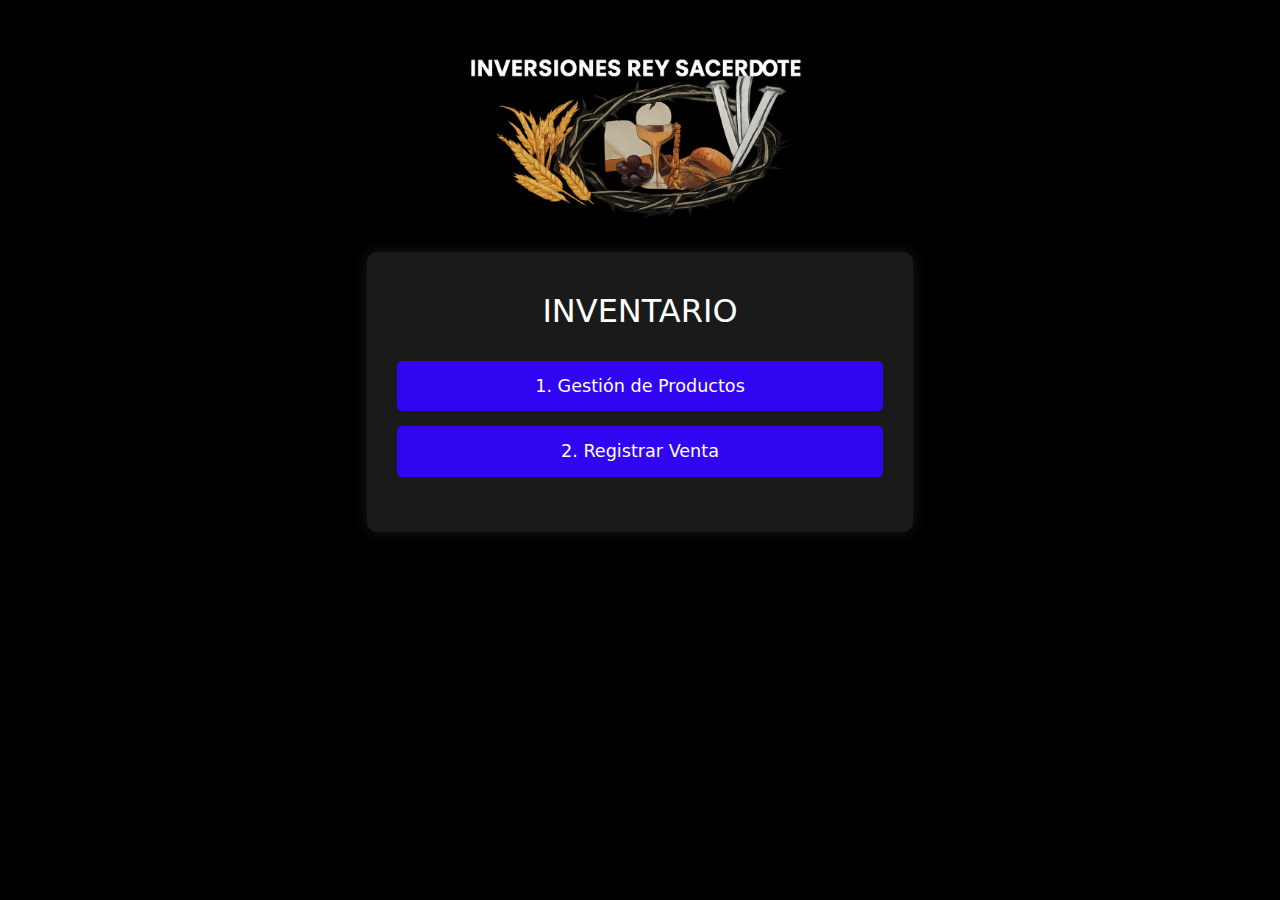
<file: inventario/index.html>
<!DOCTYPE html>
<html lang="es">
<head>
  <meta charset="UTF-8">
  <meta name="viewport" content="width=device-width, initial-scale=1.0">
  <title>Menú Principal - Inventario</title>
  <link href="https://cdn.jsdelivr.net/npm/bootstrap@5.3.0/dist/css/bootstrap.min.css" rel="stylesheet">
  <style>
    body {
      background-color: #000000;
      color: #ffffff;
      min-height: 100vh;
    }
    
    .logo-container {
      margin-top: 50px;
      margin-bottom: 30px;
    }
    
    .menu-container {
      background-color: #1a1a1a;
      border-radius: 10px;
      box-shadow: 0 0 15px rgba(255,255,255,0.1);
      padding: 40px 30px;
      margin-bottom: 50px;
    }

    .menu-title {
      text-align: center;
      margin-bottom: 30px;
      font-size: 2rem;
    }

    .menu-btn {
      width: 100%;
      padding: 12px;
      margin-bottom: 15px;
      background-color: #3105f1;
      color: white;
      border: none;
      border-radius: 5px;
      font-size: 1.1rem;
      transition: all 0.3s ease;
      text-align: center;
      display: block;
      text-decoration: none;
    }

    /* Clase para estado desactivado */
  .menu-btn.disabled {
    background-color: #cccccc; /* Gris */
    color: #666666;
    cursor: not-allowed;
    pointer-events: none; /* Desactiva clics */
  }

    .menu-btn:hover {
      background-color: #041fbd;
      transform: translateY(-2px);
    }
  </style>
</head>
<body>
  <div class="container">
    <!-- Logo -->
    <div class="row">
      <div class="col-12 text-center logo-container">
        <img alt="Logo" src="logo.png" class="img-fluid" height="150px" width="350px">
      </div>
    </div>

    <!-- Menú Principal -->
    <div class="row justify-content-center">
      <div class="col-12 col-md-8 col-lg-6">
        <div class="menu-container">
          <h1 class="menu-title">INVENTARIO</h1>
          
          <a href="menuProductos.html" class="menu-btn">1. Gestión de Productos</a>
          <a href="ingresarVenta.html" class="menu-btn">2. Registrar Venta</a>
        </div>
      </div>
    </div>
  </div>

  <script src="https://cdn.jsdelivr.net/npm/bootstrap@5.3.0/dist/js/bootstrap.bundle.min.js"></script>
</body>
</html>
</file>
